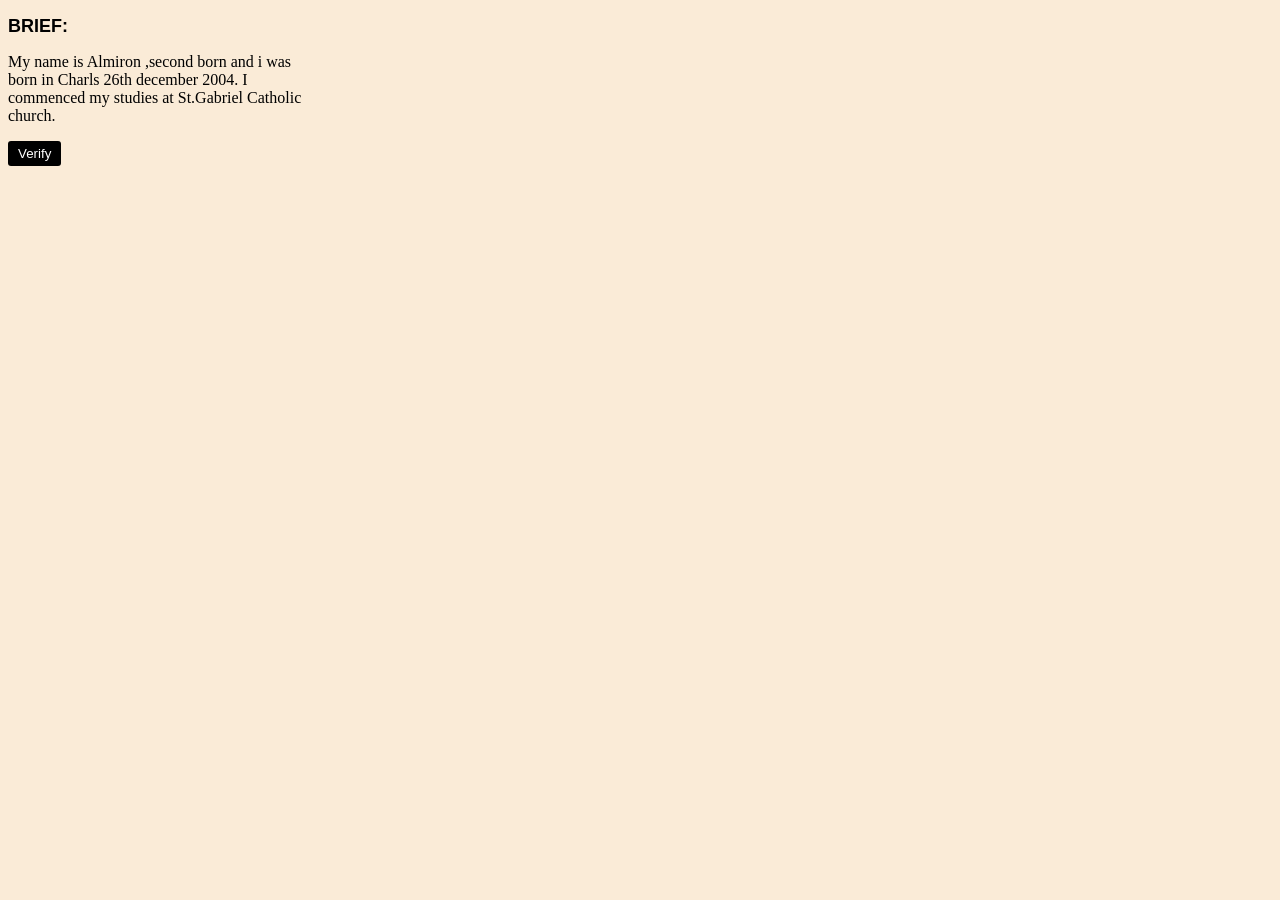
<file: derminant.html>
<!DOCTYPE html>
<html lang="en">
<head>
    <meta charset="UTF-8">
    <meta name="viewport" content="width=device-width, initial-scale=1.0">
    <title>Document</title>
    <link rel="stylesheet" href="derminant.css">
</head>
<body>
    <p>
        <h1>BRIEF:</h1>
        <p>
            My name is Almiron ,second born and i was born in Charls 26th december 2004.
            I commenced my studies at St.Gabriel Catholic church.    
        </p>
        <button>Verify</button>
    </p>
</body>
</html>
</file>
<file: derminant.css>
h1 {
    font-size: 18px;
    font-family: Arial;
}

p {
    width: 300px;
}

body {
    background-color: antiquewhite;
}

button {
    padding-left: 10px;
    padding-right: 10px;
    padding-top: 5px;
    padding-bottom: 5px;
    color: white;
    background-color: black;
    border-radius: 3px;
    border: none;
    

}
button:hover {
    opacity: 0.3;
}
</file>
